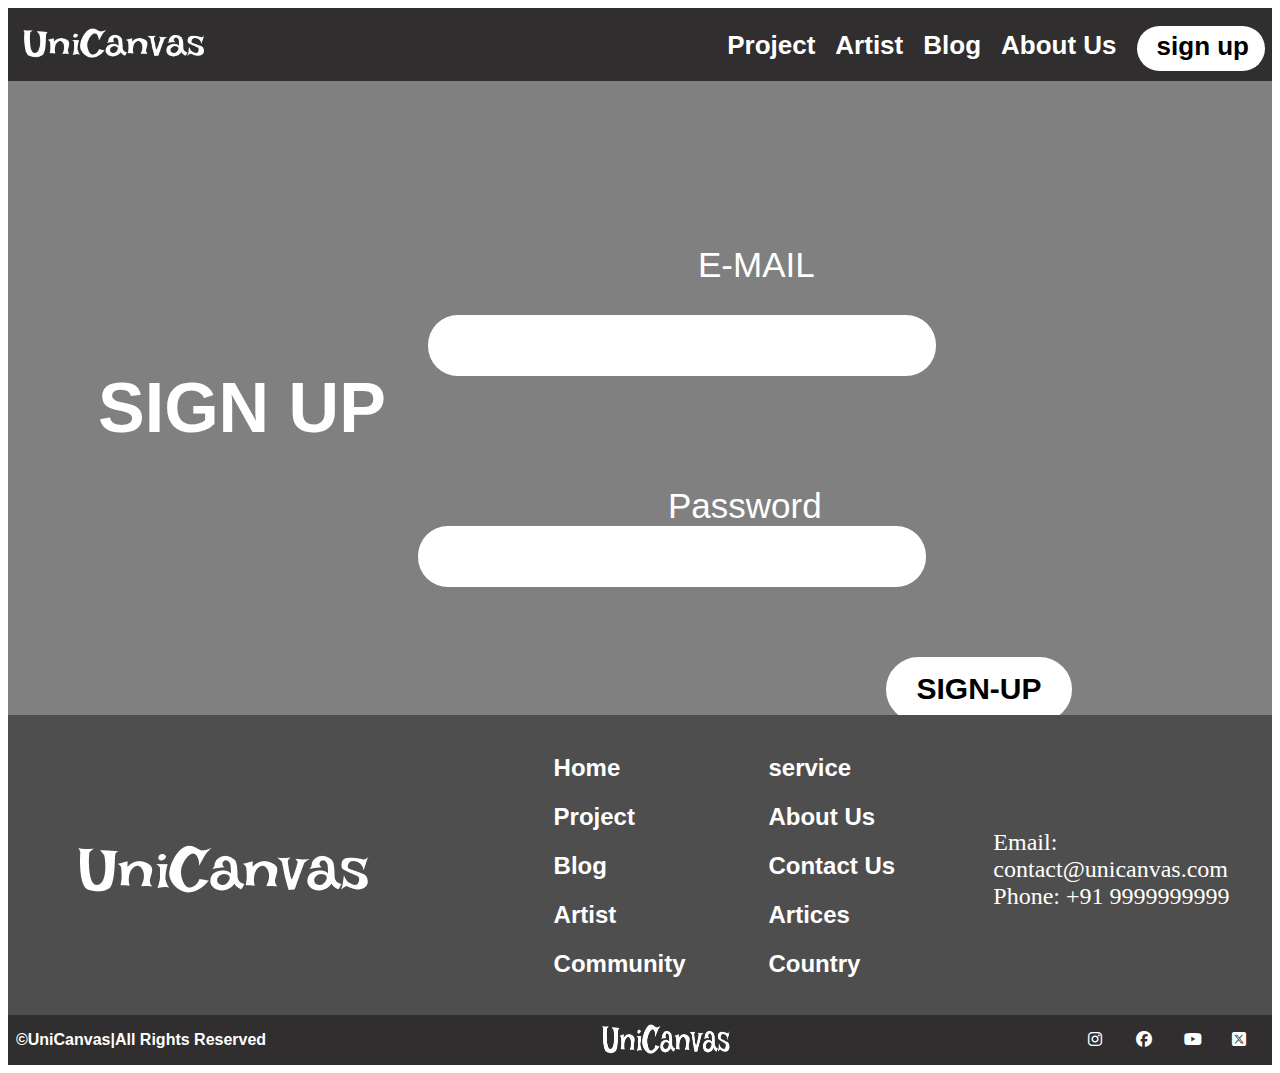
<file: web (2)/web/signup.html>
<!DOCTYPE html>
<html lang="en">
<head>
    <meta charset="UTF-8">
    <meta name="viewport" content="width=device-width, initial-scale=1.0">
    <title>Document</title>
    <link rel="stylesheet" href="./style.css">
    <link rel="stylesheet" href="https://cdnjs.cloudflare.com/ajax/libs/font-awesome/6.7.2/css/all.min.css" integrity="sha512-Evv84Mr4kqVGRNSgIGL/F/aIDqQb7xQ2vcrdIwxfjThSH8CSR7PBEakCr51Ck+w+/U6swU2Im1vVX0SVk9ABhg==" crossorigin="anonymous" referrerpolicy="no-referrer" />
</head><style>
    .bock{
        overflow: hidden;
        height: 400px;
        background-color: rgba(0, 0, 0, 0.4);
    }
    .border{
       background-color: gray;

        height: 634px;
        width: 100%;
        /* padding-left: 100px; */
        display: flex;
        
    }
.title{
    /* text-align: center; */
        font-family:Arial, Helvetica, sans-serif ;
        font-size: 35px;
        color: white;   
        padding-top: 60px;

}
.title{
    float: left;
    margin-left: 90px;
    margin-top: 180px;
    /* width: 350px; */
}
.form{
    float: left;
    margin-top: -250px;
    margin-left: 300px;
    /* width: 65%; */
}
.sub{
    height: 40px;
    width: 180px;
    text-align: center;
    padding-top: 12px;
    padding-bottom: 7px;
    border-radius: 40px;
    margin: 0 auto;
    margin-top: 70px;
    font-size: 30px;
    font-family:Arial, Helvetica, sans-serif ;
    font-weight: bold;
    margin-right: 200px;

    border: 3px solid white;
    background-color: white;
 }
.sub a{
    text-decoration: none;
    color: black;
}
      

 
</style>
<body>
    <div class="main">

        <div class="navbar">

            <nav>
                <div class="logo">
                    <a href="./index.html"><img src="./img/logo.png" alt=""><div class="name"><a href="./index.html"></a></div></a>
                    
                </div>

                <div class="all">

                    <a href="./project.html">Project</a>
                    <a href="./service.html">Artist</a>
                    <a href="./blog.html">Blog</a>
                    <a href="./aboutus.html">About Us</a>
                    <btn><a href="./login.html">sign up</a></btn>

                    

                </div>
            </nav>


            <div class="border">
                <div class="title">
                    <h1>SIGN UP</h1>
    
               <div class="block">
                <div class="form">
    
                    <form action="Post">
    
                 
                        <label for="fname" style="margin-left:300px;"> E-MAIL</label>
        
                        <input type="text" name="" id="fname" style="width: 500px; height: 55px;  border-radius: 30px; margin: 30px; border-color: transparent;" >
                        <br>
                        <br>
                        <br>
                        <label for="lname" style="margin-left: 270px;">Password</label>
                        <input type="password" name="" id="lname"  style="width: 500px; height: 55px; border-radius: 30px; margin-left: 20px; border-color: transparent;">
                        
                        
                    </form>
                    <div class="sub">
                        <a href="">
                            SIGN-UP
                        </a>
                    </div>
                </div> 
               </div>  
                </div>
    
                
    
    
               </div>




        </div>
            <div class="footer">

                <div class="b1" style="height: 300px; width: 40%; background-color: rgba(78, 78, 78, 1);">
                    
                    <a href="./index.html">
                        <div>
                            <img src="./img/logo.png" alt=""><div class="in_name"></div>
                        </div>
                    </a>
                
                     
                    
    
                </div>

                <div class="b2" style="height: 300px; width: 17%; background-color: rgba(78, 78, 78, 1);">

                    <ul style="list-style-type:none;">
                        <li><a href="./index.html">Home</a></li>
                        
                        <li><a href="./project.html">Project</a></li>
                        
                        <li><a href="./blog.html">Blog</a></li>
                        
                        <li><a href="./service.html"> Artist</a></li>
                        
                        <li><a href="./cal.html">Community</a></li>
                      </ul>
                    

                </div>
    
                <div class="b3" style="height: 300px; width: 17%; background-color: rgba(78, 78, 78, 1);">

                    <ul style="list-style-type:none;">
                        <li><a href="./service.html">service</a></li>
                        
                        <li><a href="./aboutus.html">About Us</a></li>
                        
                        <li><a href="./myplan.html">Contact Us</a></li>
                        
                        <li><a href="./service.html">Artices</a></li>
                        
                        <li><a href="./price.html">Country</a></li>
                      </ul>
                </div>
                
                <div class="b4" style="height: 300px; width: 26%; background-color: rgba(78, 78, 78, 1);">
                    <p>
                        Email: contact@unicanvas.com
                        <br>
                        Phone: +91 9999999999
                    </p>

                </div>
            
    
                              
            </div>

            <div class="last">
                <div class="a">
                    <p>
                        ©UniCanvas|All Rights Reserved              
                      </p>
                </div>
    
                <div class="b">
                    <p>
                        <img src="./img/logo.png" alt="">
                        
                    </p>
                </div>
    
                <div class="c">
                    <div>
                        <i class="fa-brands fa-instagram"></i>
                    </div>
    
                    <div>
                        
     
    <i class="fa-brands fa-facebook"></i>
                    </div>
    
                    <div>
                        <i class="fa-brands fa-youtube"></i>
                    </div>
    
                    <div>
                        <i class="fa-brands fa-square-x-twitter"></i>
                    </div>
                </div>
            </div>
</file>
<file: web (2)/web/style.css>
.navbar nav{
    display: flex;
    justify-content: space-between;
    background-color: rgba(48, 46, 46, 1);
    
}


.logo img{
    height: 30px;
    padding-top: 20px;
}

.logo a{
    text-decoration: none;
    color: white;
    padding-left:15px ;
}

.name{
    font-size: 48px;
    float: right;
    margin-top:18px ;
    margin-left: -15px;
    font-weight:bold ;
    color: white;
    font-family: Arial, Helvetica, sans-serif;
    /* font-weight: bold; */
 }
.all{
    font-size: 26px;
    float: right;
    display: flex;
    margin-top: 15px;
     text-decoration: none;
    color: white;
}
.all a{
    margin-top:7px ;
    font-weight:bold ;
    color: white;
    font-family: Arial, Helvetica, sans-serif;
    text-decoration: none;
    color: white;
    margin-left: 20px;
}
.all btn{
    margin-right: 7px;
    margin-top: 3px;
    font-family: Arial, Helvetica, sans-serif;
    background-color: white;
    border-radius: 25px;
    padding-top: 5px;
    /* padding-bottom: 2px; */
    padding-right: 16px;
    color: black;
    margin-left: 20px;
    height: 40px;
}
.all btn a{
    color: black;
}

.footer{
    display: flex;
    color: white;
    font-size: xx-large;

}
.footer a{
    text-decoration: none;
    color: white;
    font-family: 'Lucida Sans', 'Lucida Sans Regular', 'Lucida Grande', 'Lucida Sans Unicode', Geneva, Verdana, sans-serif;
    font-weight: bold;
    font-size: 18px;
}
.b1{
    display: flex;
    background-color: rgba(41, 88, 44, 0.98);
}
.b1 img{
    
    margin-top: 130px;
    margin-left: 70px;
}
.in_name{
    float: right;
    margin-top: 127px;
    margin-left: 10px;
    font-family: Arial, Helvetica, sans-serif;
    font-weight: bold;
    font-size: 50px;
}
.b2 li a{
    font-size: 24px;font-family: 'Trebuchet MS', 'Lucida Sans Unicode', 'Lucida Grande', 'Lucida Sans', Arial, sans-serif;
    
}
.b2 li{
    margin-top: 12px;
}
.b3 li a{
    font-size: 24px;font-family: 'Trebuchet MS', 'Lucida Sans Unicode', 'Lucida Grande', 'Lucida Sans', Arial, sans-serif;
    
}
.b3 li{
    margin-top: 12px;
}
.b4 p{
    font-size: 24px;
    padding-top:90px;
    padding-left: 50px;
}
.last{
    height: 50px;
    background-color: rgba(48, 46, 46, 1);
    width: 100%;
    color: white;
    display: flex;
    justify-content: space-between;
    font-family:Arial, Helvetica, sans-serif ;
}
.a p{
    margin-left: 8px;
    font-weight: bold;
}
.b p img{
    margin-top: 9px;
    height: 30px;
    width: 30px;
}
.b{
    display: flex;
}
.b div{
    float: left;
    margin-top: 13px;
    margin-left: 7px;
    font-weight: bold;
    font-size: 25px;
}
.b p img{
    width: 150px;
}
.b p{
    margin: 0 auto;
}
.c{
    margin-top: 16px;
    display: flex;
    flex-direction: row;
    gap: 8px;
    
}
.c div i{
    height: 40px;
    width: 40px;
}
</file>
